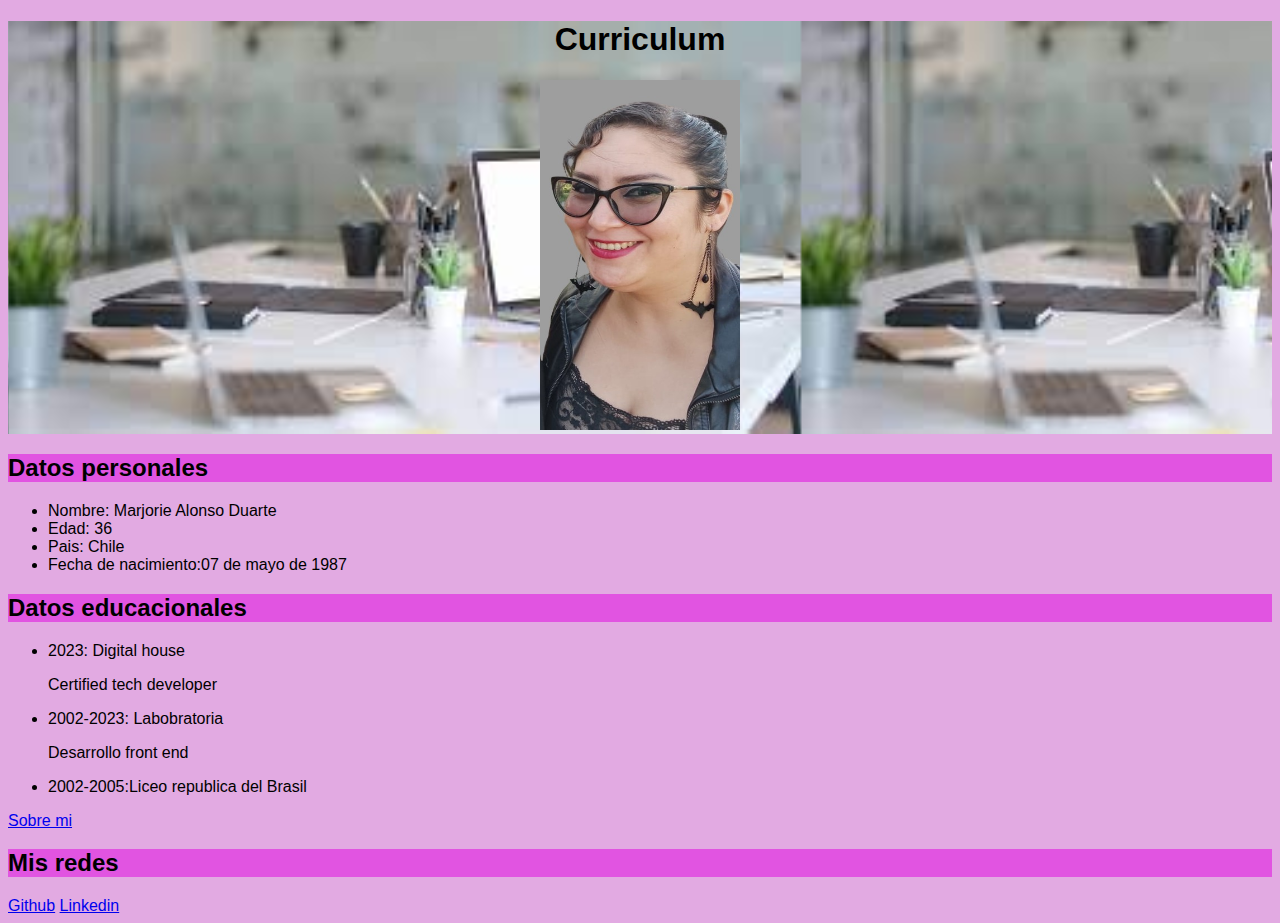
<file: index.html>
<!DOCTYPE html>
<html lang="en">

<head>
    <meta charset="UTF-8">
    <meta http-equiv="X-UA-Compatible" content="IE=edge">
    <meta name="viewport" content="width=device-width, initial-scale=1.0">
    <link rel="stylesheet" href="style.css">
    <link rel="stylesheet" href="https://cdnjs.cloudflare.com/ajax/libs/font-awesome/6.4.0/css/all.min.css"
        integrity="sha512-iecdLmaskl7CVkqkXNQ/ZH/XLlvWZOJyj7Yy7tcenmpD1ypASozpmT/E0iPtmFIB46ZmdtAc9eNBvH0H/ZpiBw=="
        crossorigin="anonymous" referrerpolicy="no-referrer" />
    <title>Curriculum</title>
</head>

<body>
    <header class="header">
        <h1>Curriculum</h1>
        <img src="Imagen de perfil.jpeg">
    </header>
    <div class="datos">
        <h2>Datos personales</h2>

        <ul>
            <li>Nombre: Marjorie Alonso Duarte</li>
            <li> Edad: 36</li>
            <li>Pais: Chile</li>
            <li>Fecha de nacimiento:07 de mayo de 1987</li>
        </ul>

        <h2>Datos educacionales</h2>

        <ul>
            <li>2023: Digital house
                <p>Certified tech developer</p>
            </li>
            <li>2002-2023: Labobratoria
                <p>Desarrollo front end</p>
            </li>
            <li>2002-2005:Liceo republica del Brasil</li>
        </ul>
        <a href="sobreMi.html">Sobre mi </a>
    </div>

</body>
<footer>

    <h2>Mis redes </h2>

    <i class="fa-brands fa-github" style="color: #060709;"></i>
    <a href="https://github.com/MarjorieAlonso" target="_blank">Github</a>

    <i class="fa-brands fa-linkedin"></i>
    <a href="https://www.linkedin.com/in/marjoriealonso/" target="_blank">Linkedin</a>

</footer>

</html>
</file>
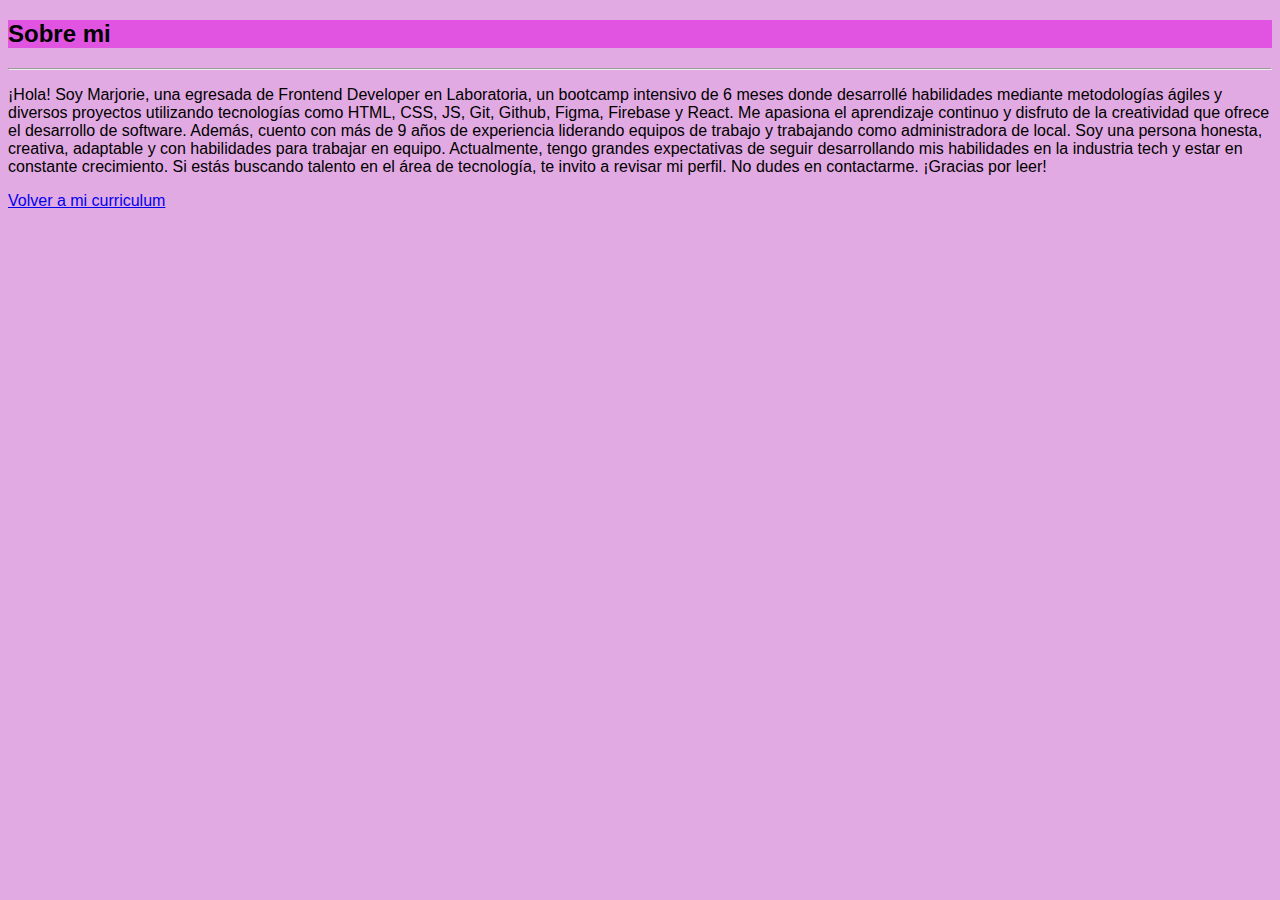
<file: sobreMi.html>
<!DOCTYPE html>
<html lang="en">

<head>
    <meta charset="UTF-8">
    <meta http-equiv="X-UA-Compatible" content="IE=edge">
    <meta name="viewport" content="width=device-width, initial-scale=1.0">
    <link rel="stylesheet" href="style.css">
    <title>Sobre mi</title>
</head>

<body>
    <h2>Sobre mi</h2>
    <hr>
    <p>
        ¡Hola! Soy Marjorie, una egresada de Frontend Developer en Laboratoria, un bootcamp intensivo de 6 meses donde
        desarrollé habilidades mediante metodologías ágiles y diversos proyectos utilizando tecnologías como HTML, CSS,
        JS, Git, Github, Figma, Firebase y React. Me apasiona el aprendizaje continuo y disfruto de la creatividad que
        ofrece el desarrollo de software.

        Además, cuento con más de 9 años de experiencia liderando equipos de trabajo y trabajando como administradora de
        local. Soy una persona honesta, creativa, adaptable y con habilidades para trabajar en equipo.

        Actualmente, tengo grandes expectativas de seguir desarrollando mis habilidades en la industria tech y estar en
        constante crecimiento.

        Si estás buscando talento en el área de tecnología, te invito a revisar mi perfil. No dudes en contactarme.
        ¡Gracias por leer!

    </p>
    <a href="index.html">Volver a mi curriculum</a>
</body>

</html>
</file>
<file: style.css>
body{
    font-family: 'Poppins', sans-serif;
    background-color: rgba(182, 42, 182,0.4);
}


img {
    width: 200px;
    height: 350px;
    border: 5px;
}
.datos{
    list-style: disc;
}
h2{
    background-color: rgba(224, 45, 224, 0.692);
}
.header{
    background-image: url('oficina.jpeg');
    background-size:contain;
    text-align: center;

}
</file>
